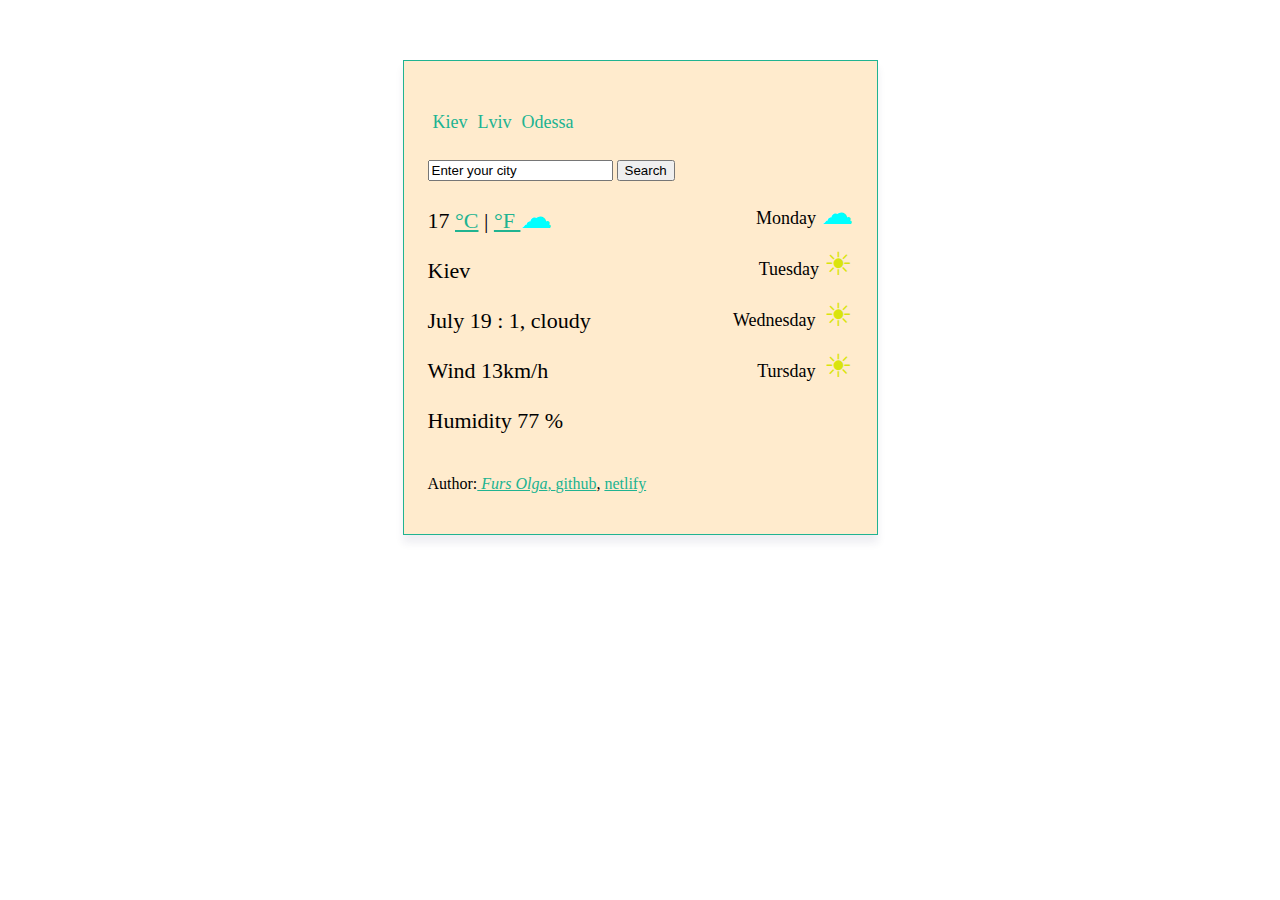
<file: index.html>
<!DOCTYPE html>
<html>

<head>
    <meta charset="utf-8">

    <link rel="stylesheet" href="src/styles.css">
    <script type="text/javascript" src="src/index.js" async=""></script>

</head>

<body>

    <div class="wireframe">


        <div class="city">

            <p class="top-link">Kiev</p>
            <p class="top-link">Lviv</p>
            <p class="top-link">Odessa</p>

        </div>

        <div>
            <input type="search" id="GiveCity" onfocus="this.value=''" value="Enter your city">
            </input>


            <input type="submit" id="Search" value="Search">
            </input>

        </div>

        <div class="forecast">
            <div class="weather">

                <p>
                    <span id="chooseCelsius">17</span>
                    <a href="#" id="celsius-link"> °C</a> |
                    <a href="#" id="fahrenheit-link"> °F </a> <span class="cloud"> ☁</span>
                </p>
                <p id="CityName">
                    Kiev
                </p>
                <p>
                    <span id="CurrentData"> Monday 3 </span>, <span id="CurrentDescription">cloudy </span>
                </p>

                <p> Wind <span id="Wind">13</span>km/h</p>



                <p> Humidity <span id="Humidity">77</span> %</p>




            </div>





            <div class="days">



                <p> Monday <span class="cloud"> ☁</span>
                </p>
                <p>
                    Tuesday
                    <span class="sun"> ☀</span>
                </p>
                <p>
                    Wednesday<span class="sun"> ☀</span>
                </p>
                Tursday<span class="sun"> ☀</span>
                </p>




            </div>
        </div>

        <p>
            Author:<a href="https://github.com/beatriche123/weatherFurs.git"><em>  Furs Olga</em>, <a href="https://github.com/beatriche123/weatherFurs.git">github</a>, <a href="https://mellifluous-gelato-cb7a3c.netlify.app">netlify</a>
        </p>
    </div>
</file>
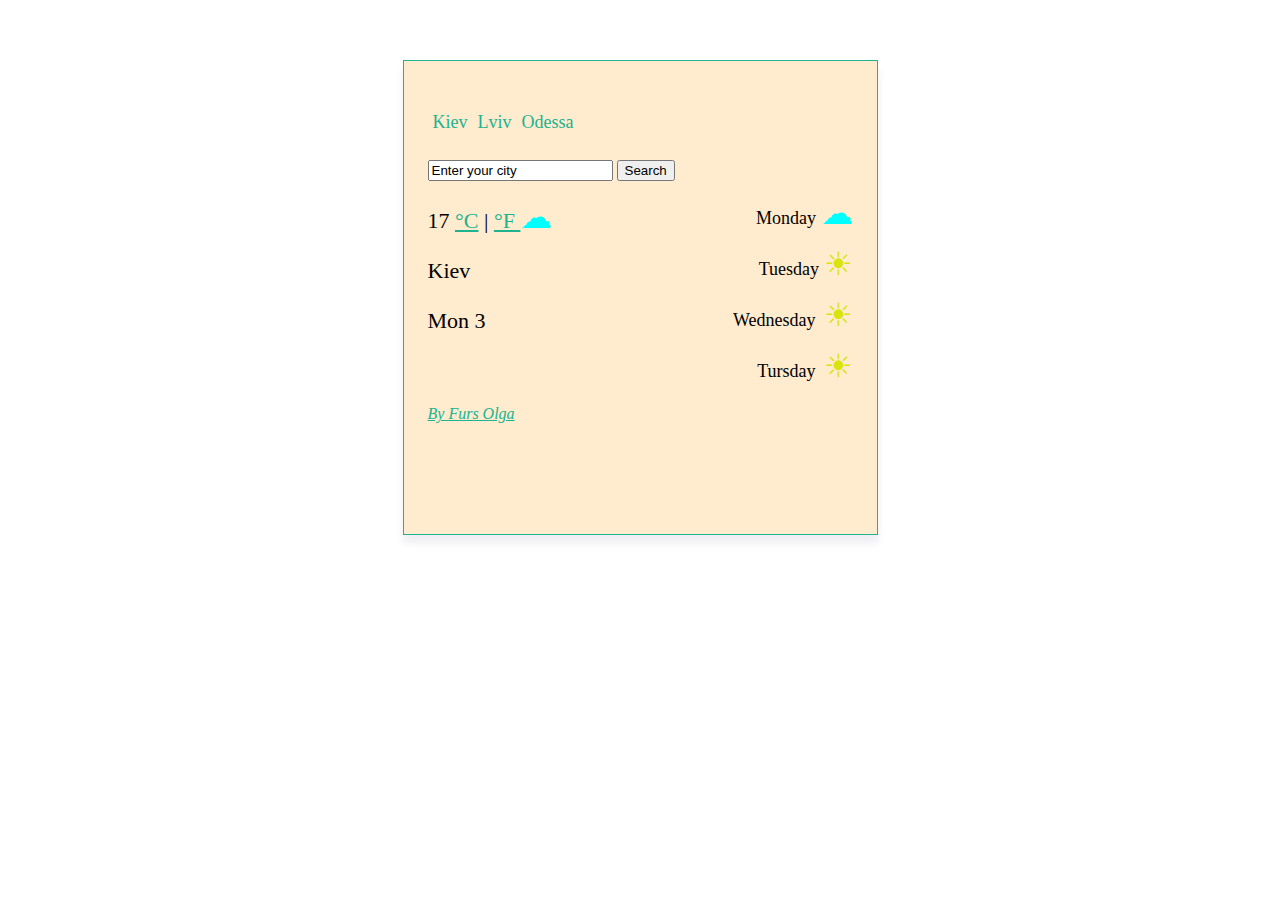
<file: wireframe Vanilla .html>
<!DOCTYPE html>
<html>

<head>
    <meta charset="utf-8">


    <link rel="stylesheet" href="src/styles.css">



</head>

<body>

    <div class="wireframe">


        <div class="city">

            <p class="top-link">Kiev</p>
            <p class="top-link">Lviv</p>
            <p class="top-link">Odessa</p>

        </div>

        <div>
            <input type="search" id="GiveCity" onfocus="this.value=''" value="Enter your city">
            </input>


            <input type="submit" id="Search" value="Search">
            </input>

        </div>

        <div class="forecast">
            <div class="weather">

                <p>
                    <span id="chooseCelsius">17</span>
                    <a href="#" id="celsius-link"> °C</a> |
                    <a href="#" id="fahrenheit-link"> °F </a> <span class="cloud"> ☁</span>
                </p>
                <p id="CityName">
                    Kiev
                </p>
                <p id="CurrentData">
                    Mon 3
                </p>

            </div>





            <div class="days">



                <p> Monday <span class="cloud"> ☁</span>
                </p>
                <p>
                    Tuesday
                    <span class="sun"> ☀</span>
                </p>
                <p>
                    Wednesday<span class="sun"> ☀</span>
                </p>
                Tursday<span class="sun"> ☀</span>
                </p>




            </div>
        </div>

        <a href="https://uk.wikipedia.org/wiki/%D0%A4%D1%83%D1%80%D1%81">
            <em> By Furs Olga</em></a>

    </div>


    <script>
        const months = ["January", "February", "March", "April", "May", "June", "July", "August", "September", "October", "November", "December"];
        currentDate = new Date();

        let currentMonth = months[currentDate.getMonth()];
        let currentHour = currentDate.getHours();
        let currentMinutes = currentDate.getMinutes();

        current_date = document.getElementById('CurrentData')
        current_date.innerHTML = currentMonth + ' ' + currentHour + ':' + currentMinutes



        function enterCity(event) {
            let searchCity = document.getElementById("GiveCity");
            let city_name = document.getElementById("CityName");
            city_name.innerHTML = searchCity.value;
        }
        let search = document.getElementById("Search");
        search.addEventListener("click", enterCity);



        /*convert temparature*/
        chooseCelsius = document.getElementById("chooseCelsius");
        gradus = Number(chooseCelsius.innerHTML);
        celsius_select = true;

        function celsius_to_fahrenheit(event) {
            if (celsius_select == false) {
                res = ((gradus + 40) * 1.8) - 40;
                chooseCelsius.innerHTML = Math.ceil(res);
                celsius_select = true;
            }
        }

        function fahrenheit_to_celsius(event) {
            if (celsius_select == true) {

                res = ((gradus + 40) / 1.8) - 40;
                chooseCelsius.innerHTML = Math.ceil(res);
                celsius_select = false;
            }
        }

        let celsius = document.getElementById("celsius-link");
        celsius.addEventListener("click", celsius_to_fahrenheit);
        let fahrenheit = document.getElementById("fahrenheit-link");
        fahrenheit.addEventListener("click", fahrenheit_to_celsius);

        function displaySearchedCityDate(response) {
            console.log(response);
            let currentCity = document.querySelector("#current-city");
            currentCity.innerHTML = response.data.name;

            let temperature = document.querySelector("#display-temperature");
            let temp = Math.round(response.data.main.temp);
            temperature.innerHTML = temp;

            let description = document.querySelector(".weather-description");
            description.innerHTML = response.data.weather[0].description;

            let humidity = document.querySelector(".humidity");
            humidity.innerHTML = Humidity: $ {
                response.data.main.humidity
            } % ;

            wind = document.querySelector(".wind");
            let windSpeed = Math.round(response.data.wind.speed);
            wind.innerHTML = Wind: $ {
                windSpeed
            }
            mph;
        }

        showCurrentPosition(position) {
            // console.log(position.coords.latitude);
            // console.log(position.coords.longitude);
            let latitude = position.coords.latitude;
            let longitude = position.coords.longitude;
            let apiKey = "f7dffd4359849bb28c77fa4fe304c30f";
            let unit = "metric";
            let apiUrl = https: //api.openweathermap.org/data/2.5/weather?lat=${latitude}&lon=${longitude}&appid=${apiKey}&units=${unit};
                axios.get(apiUrl).then(displaySearchedCityDate);
        }

        let searchButton = document.querySelector("button");
        searchButton.addEventListener("click", search);
    </script>







</body>



</html>
</file>
<file: src/styles.css>
.wireframe {
    border: 1px solid #20b391;
    font-size: 25px;
    width: 425px;
    height: 425px;
    background-color: blanchedalmond;
    color: black;
    font-size: 16px;
    display: block;
    margin: 60px auto;
    line-height: 22px;
    padding: 24px 24px;
    text-decoration: none;
    transition: all 200ms ease;
    box-shadow: rgba(37, 39, 89, 0.08) 0px 8px 8px 0;
}

.forecast {
    display: flex;
}

.city {
    display: flex;
    text-align: center;
    color: #20b391;
    font-size: 18px;
    line-height: 28px;
}

.top-link {
    padding: 5px;
}

.input {
    border-radius: 25px;
    border: 1px solid #20b391;
    background: #d9e40d;
    color: #20b391;
    font-size: 16px;
    display: flex;
    top-link margin: 0 auto;
    line-height: 22px;
    padding: 16px 24px;
    ;
    text-decoration: none;
    transition: all 200ms ease;
    box-shadow: rgba(37, 39, 89, 0.08) 0px 8px 8px 0;
}

.button {
    cursor: pointer;
    background: white;
}

.weather p {
    text-align: left;
    font-size: 22px;
    line-height: 28px;
}

.weather {
    width: 50%;
}

.days {
    text-align: right;
    width: 50%;
    font-size: 18px;
    line-height: 28px;
}

.sun {
    color: #d9e40d;
    font-size: 32px;
}

.cloud {
    color: aqua;
    font-size: 32px;
}

a {
    cursor: pointer;
    color: #20b391;
}
</file>
